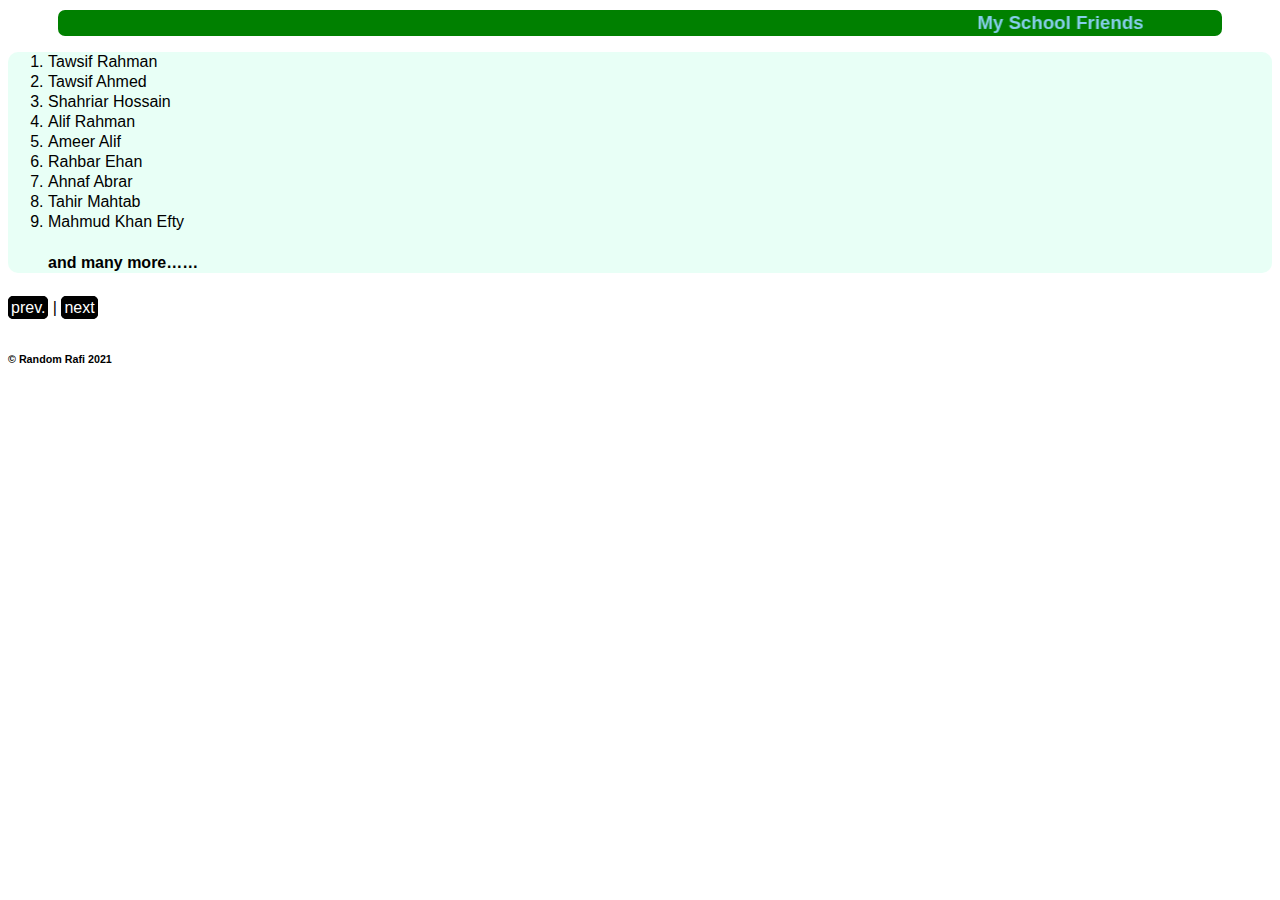
<file: friends-list.html>
<!DOCKTYPE html>
 <html>
     <head>
         <link rel="stylesheet" type="text/css" href="my.css">
         <title>Boys list</title>
     </head>
     <body>
        <div>
         <h3 id="mou"><marquee behavior="alternate" SCROLLAMOUNT="10"> My School Friends </marquee></h3>
        </div>     
        <div class="yle">
          <ol>
            <li>Tawsif Rahman</li>
            <li>Tawsif Ahmed</li>
            <li>Shahriar Hossain</li>
            <li>Alif Rahman</li>
            <li>Ameer Alif</li>
            <li>Rahbar Ehan</li>
            <li>Ahnaf Abrar</li>
            <li>Tahir Mahtab</li>
            <li>Mahmud Khan Efty</li>
             <h4 id="o">and many more……</h4>
          </ol>
        </div>
        <div>
           <nav>
              <a href="index.html" class="mol">prev.</a>
              |
              <a href="list.html" class="mol">next</a>
           </nav>
     </body>
     <footer>
         <h6>© Random Rafi 2021</h6>
     </footer>
 </html>
</file>
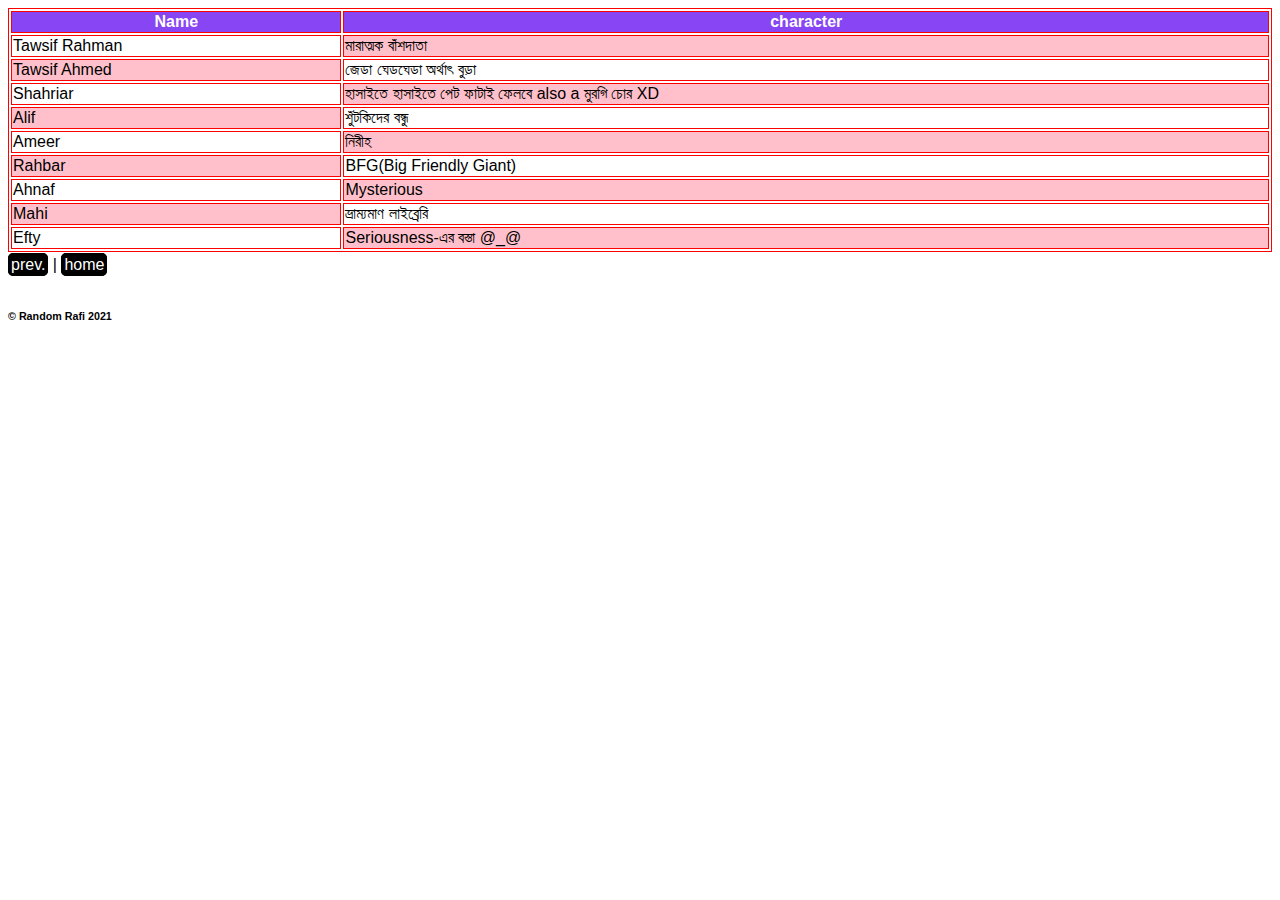
<file: list.html>
<!DOCKTYPE html>
<html>
   <head>
       <title> characteristics </title>
       <link rel="stylesheet" type="text/css" href="my.css"></link> 
   </head>
   <body>
    <section>
     <div>
       <table>
            <thead>
                 <tr>
                   <th> Name </th>
                   <th> character </th>
                 </tr>
            </thead>
            <tbody>
                 <tr>
                   <td> Tawsif Rahman </td>
                   <td class="d"> মারাত্মক বাঁশদাতা </td>
                 </tr>
                 <tr>
                   <td class="d"> Tawsif Ahmed </td>
                   <td> জেডা ঘেডঘেডা অর্থাৎ বুড়া</td>
                 </tr>
                 <tr>
                   <td> Shahriar </td>
                   <td class="d"> হাসাইতে হাসাইতে পেট ফাটাই ফেলবে also a মুরগি চোর XD </td>
                 </tr>
                 <tr>
                   <td class="d"> Alif </td>
                   <td> শুঁটকিদের বন্ধু </td>
                 </tr>
                 <tr>
                   <td> Ameer</td>
                   <td class="d"> নিরীহ </td>
                 </tr>
                 <tr>                 
                   <td class="d"> Rahbar</td>
                   <td> BFG(Big Friendly Giant)</td>
                 </tr>
                 <tr>
                   <td> Ahnaf </td>
                   <td class="d"> Mysterious </td>
                 </tr>
                 <tr>
                   <td class="d"> Mahi </td>
                   <td> ভ্রাম্যমাণ লাইব্রেরি </td>
                 </tr>
                 <tr>
                   <td> Efty </td>
                   <td class="d"> Seriousness-এর বস্তা @_@ </td>                   
                 </tr>
            </tbody>
      </table>
     </div>
    </section>
    <section>
     <div>
      <nav>
         <a href="friends-list.html" class="mol">prev.</a>
         |
         <a href="index.html" class="mol">home</a>
     </div>
    </section>
   </body>
   <footer>
       <h6>© Random Rafi 2021</h6>
   </footer>
</html>
</file>
<file: my.css>
.put{
   color: #8845f4;
}
#r{
  color: steelblue;
}
body{
  font-family: sans-serif;
  color: black;
  line-height: 26px;
}
.half{
   width: 50%;
   float: left;
}
.img{
  width: 50%;
  padding-left: 25%;
  margin-top: 45px;
}
.primary-btn{
    color: white;
    background-color: #FF0000;
    padding: 13px 42px 13px 42px;
    border-radius: 20px 75px;
    text-decoration: none; 
}
h1{
 font-size: 1.9em 
}
.container{
      padding-left: 5%;
      display: inline-block;
}
.experience{
        padding: 30px;
        margin: 30px;
        background-color: rgb(238, 251, 255);
        border-radius: 20px;
}
.exp-item{
      padding: 10px;
      border-left: 1px solid rgb(137, 130, 247,.3)
}
#marq{
  margin-top: 10px;
  margin-left: 50px;
  margin-right: 50px;
  background-color: darkblue;
  color: white;
}
.mol{
  color: white;
  background-color: black;
  border-radius:5px;
  border: 1px solid black;
  padding: 2px;
  text-decoration: none;
}
.yle{
  line-height: 20px;
  background-color: rgb(230,255,245,.9); 
  border-radius: 10px;
}
#mou{
  margin: 10px 50px 10px 50px;
  background-color: green;
  color: skyblue;
  text-align: center;
  border-radius: 7px;
}
table{
  width: 100%;
}
table,th,td{
  border: 1px solid red
}
th{
  background-color: #8845f4;
  color: white;
}
.d{
  background-color: pink;
}
tr:hover{
  color:green;
}
#green{
  color: green;
}
</file>
